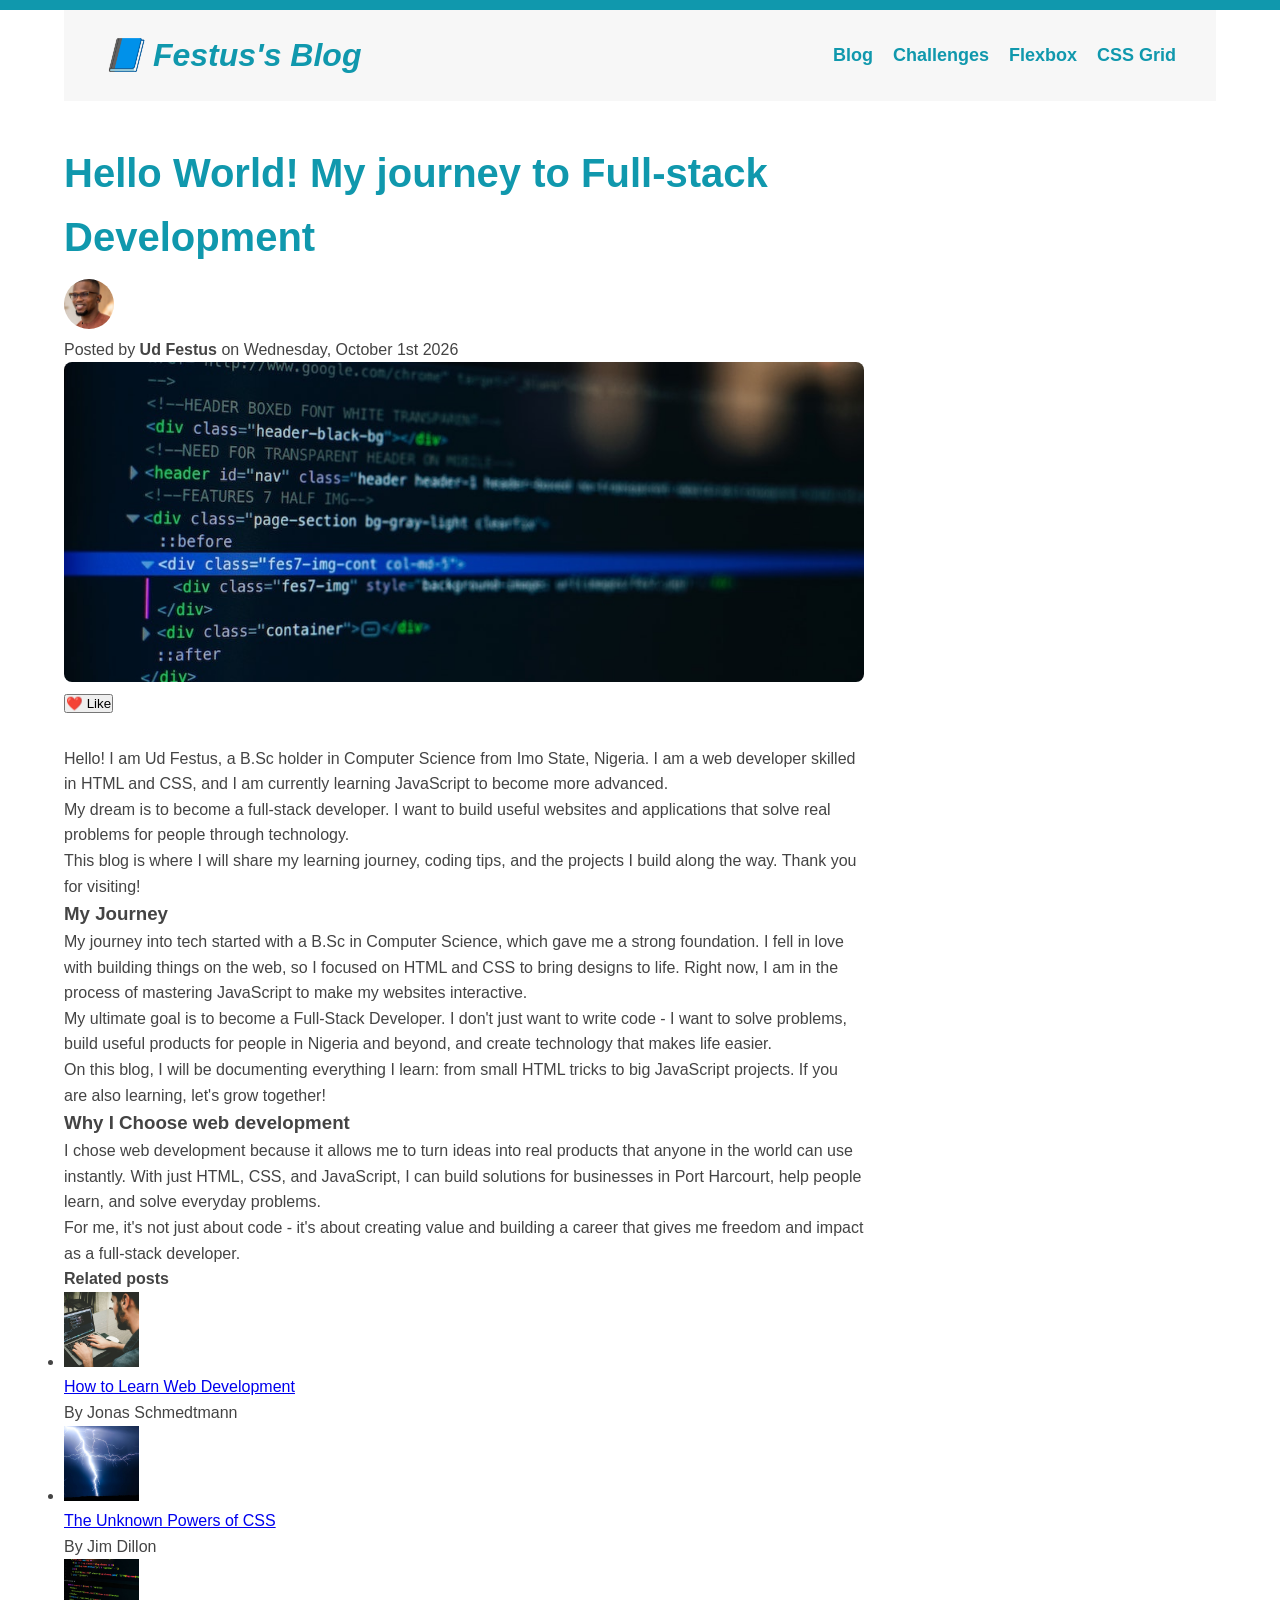
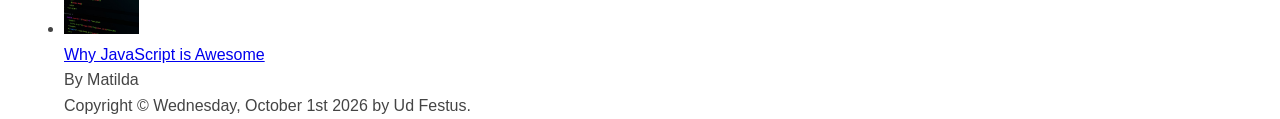
<file: index.html>
<!DOCTYPE html>
<html lang="en">
  <head>
    <meta charset="UTF-8" />
<meta name="viewport" content="width=device-width, initial-scale=1.0" />
    <link href="style.css" rel="stylesheet" />

    <title>Project</title>
  </head>

  <body>
    <!--
    <h1>The Basic Language of the Web: HTML</h1>
    <h2>The Basic Language of the Web: HTML</h2>
    <h3>The Basic Language of the Web: HTML</h3>
    <h4>The Basic Language of the Web: HTML</h4>
    <h5>The Basic Language of the Web: HTML</h5>
    <h6>The Basic Language of the Web: HTML</h6>
    -->

    <div class="container">
      <header class="main-header">
      <h1>📘 Festus's Blog</h1>

        <nav>
          <!-- <strong>This is the navigation</strong> -->
          <a href="blog.html">Blog</a>
          <a href="#">Challenges</a>
          <a href="#">Flexbox</a>
          <a href="#">CSS Grid</a>
        </nav>
      </header>

      <!-- <div class="row"> -->
      <article>
        <header class="post-header">
          <h2>Hello World! My journey to Full-stack Development </h2>

       <div class="author-box">
  <img
    src="IMG-20261001-WA3276.jpg"
    alt="Ud Festus"
    height="50"
    width="50"
    class="author-img"
    style="border-radius:50%; object-fit:cover;"
  />
  <p id="author" class="author">
    Posted by <strong>Ud Festus</strong> on Wednesday, October 1st 2026
  </p>
</div>

         
          <img
            src="img/post-img.jpg"
            alt="HTML code on a screen"
            width="500"
            height="200"
            class="post-img"
          />
          <button>❤️ Like</button>
        </header>

      <p>
Hello! I am Ud Festus, a B.Sc holder in Computer Science from Imo State, Nigeria. I am a web developer skilled in HTML and CSS, and I am currently learning JavaScript to become more advanced.
</p>
<p>
My dream is to become a full-stack developer. I want to build useful websites and applications that solve real problems for people through technology.
</p>
<p>
This blog is where I will share my learning journey, coding tips, and the projects I build along the way. Thank you for visiting!
</p>


        <h3>My Journey</h3>
       
        <p>
My journey into tech started with a B.Sc in Computer Science, which gave me a strong foundation. I fell in love with building things on the web, so I focused on HTML and CSS to bring designs to life. Right now, I am in the process of mastering JavaScript to make my websites interactive.
</p>
<p>
My ultimate goal is to become a Full-Stack Developer. I don't just want to write code - I want to solve problems, build useful products for people in Nigeria and beyond, and create technology that makes life easier.
</p>
<p>
On this blog, I will be documenting everything I learn: from small HTML tricks to big JavaScript projects. If you are also learning, let's grow together!
</p>

        <h3>Why I Choose web development</h3>

        <p>
I chose web development because it allows me to turn ideas into real products that anyone in the world can use instantly. With just HTML, CSS, and JavaScript, I can build solutions for businesses in Port Harcourt, help people learn, and solve everyday problems.
</p>
<p>
For me, it's not just about code - it's about creating value and building a career that gives me freedom and impact as a full-stack developer.
</p>

         <aside>
        <h4>Related posts</h4>

        <ul class="related">
          <li class="related-post">
            <img
              src="img/related-1.jpg"
              alt="Person programming"
              width="75"
              height="75"
            />
            <div>
              <a href="#" class="related-link">How to Learn Web Development</a>
              <p class="related-author">By Jonas Schmedtmann</p>
            </div>
          </li>
          <li class="related-post">
            <img
              src="img/related-2.jpg"
              alt="Lightning"
              width="75"
              height="75"
            />
            <div>
              <a href="#" class="related-link">The Unknown Powers of CSS</a>
              <p class="related-author">By Jim Dillon</p>
            </div>
          </li>
          <li class="related-post">
            <img
              src="img/related-3.jpg"
              alt="JavaScript code on a screen"
              width="75"
              height="75"
            />
            <div>
              <a href="#" class="related-link">Why JavaScript is Awesome</a>
              <p class="related-author">By Matilda</p>
            </div>
          </li>
        </ul>
      </aside>
      <!-- </div> -->

      <footer>
        <p id="copyright" class="copyright text">
          Copyright &copy; Wednesday, October 1st 2026 by Ud Festus.
        </p>
      </footer>
    </div>
  </body>
</html>
</file>
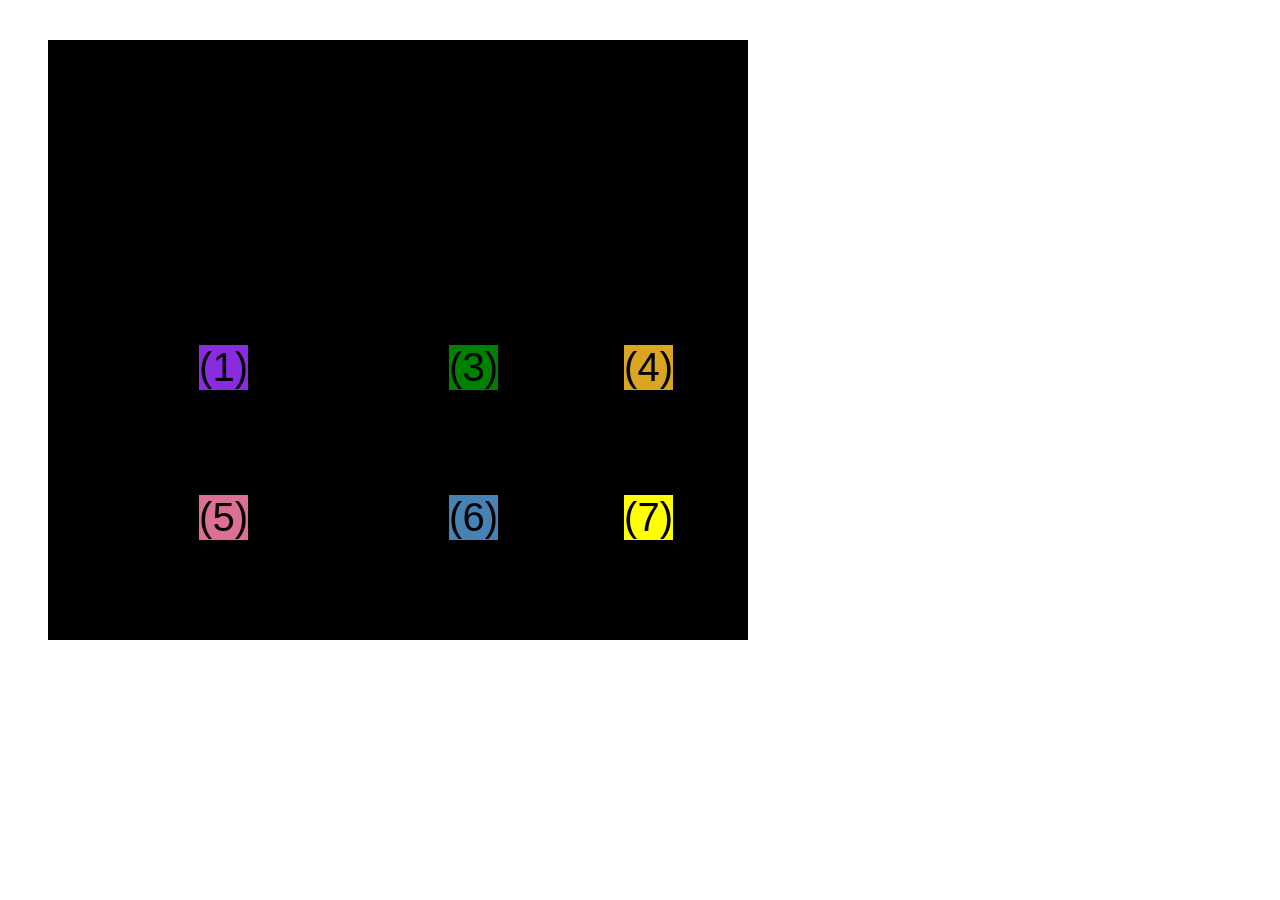
<file: css-grid.html>
<!DOCTYPE html>
<html lang="en">
  <head>
    <meta charset="UTF-8" />
    <meta http-equiv="X-UA-Compatible" content="IE=edge" />
    <meta name="viewport" content="width=device-width, initial-scale=1.0" />
    <title>CSS Grid</title>
    <style>
      .el--1 {
        background-color: blueviolet;
      }
      .el--2 {
        background-color: orangered;
      }
      .el--3 {
        background-color: green;
        /* height: 150px; */
      }
      .el--4 {
        background-color: goldenrod;
      }
      .el--5 {
        background-color: palevioletred;
      }
      .el--6 {
        background-color: steelblue;
      }
      .el--7 {
        background-color: yellow;
      }
      .el--8 {
        background-color: crimson;
      }

      .container--1 {
        /* STARTER */

        font-family: sans-serif;
        background-color: #ddd;
        font-size: 30px;
        margin: 40px;

        /* CSS GRID */
        display: grid;
        /* grid-template-columns: 1fr 1fr 1fr 1fr; */
        grid-template-columns: repeat(4, 1fr);

        grid-template-rows: 1fr 1fr;
        height: 500px;
        /* gap: 30px; */
        column-gap: 20px;
        row-gap: 40px;
        display: none;
      }

      .el--8 {
        grid-column: 2 / 3;
        grid-row: 1 / 2;
      }

      .el--2 {
        grid-column: 1 / -1;
        grid-row: 2 / 3;
      }

      .el--8 {
        grid-column: 3 / span 4;
      }

      .container--2 {
        /* STARTER */

        font-family: sans-serif;
        background-color: black;
        font-size: 40px;
        margin: 40px;

        width: 700px;
        height: 600px;

        /* CSS GRID */
        display: grid;
        grid-template-columns: 125px 200px 125px;
        grid-template-rows: 250px 100px;
        gap: 50px;

        /* Aligning tracks inside container:
        distribute empty space */
        justify-content: center;
        /* justify-content: space-between; */
        align-content: center;

        /* Aligning items Inside cells: moving items 
        around inside cells */
        align-items: end;
        justify-items: end;
      }

      .el--3 {
        align-self: end;
        justify-self: end;
      }
    </style>
  </head>
  <body>
    <div class="container--1">
      <div class="el el--1">(1) HTML</div>
      <div class="el el--2">(2) and</div>
      <div class="el el--3">(3) CSS</div>
      <div class="el el--4">(4) are</div>
      <div class="el el--5">(5) amazing</div>
      <div class="el el--6">(6) languages</div>
      <div class="el el--7">(7) to</div>
      <div class="el el--8">(8) learn</div>
    </div>

    <div class="container--2">
      <div class="el el--1">(1)</div>
      <div class="el el--3">(3)</div>
      <div class="el el--4">(4)</div>
      <div class="el el--5">(5)</div>
      <div class="el el--6">(6)</div>
      <div class="el el--7">(7)</div>
    </div>
  </body>
</html>
</file>
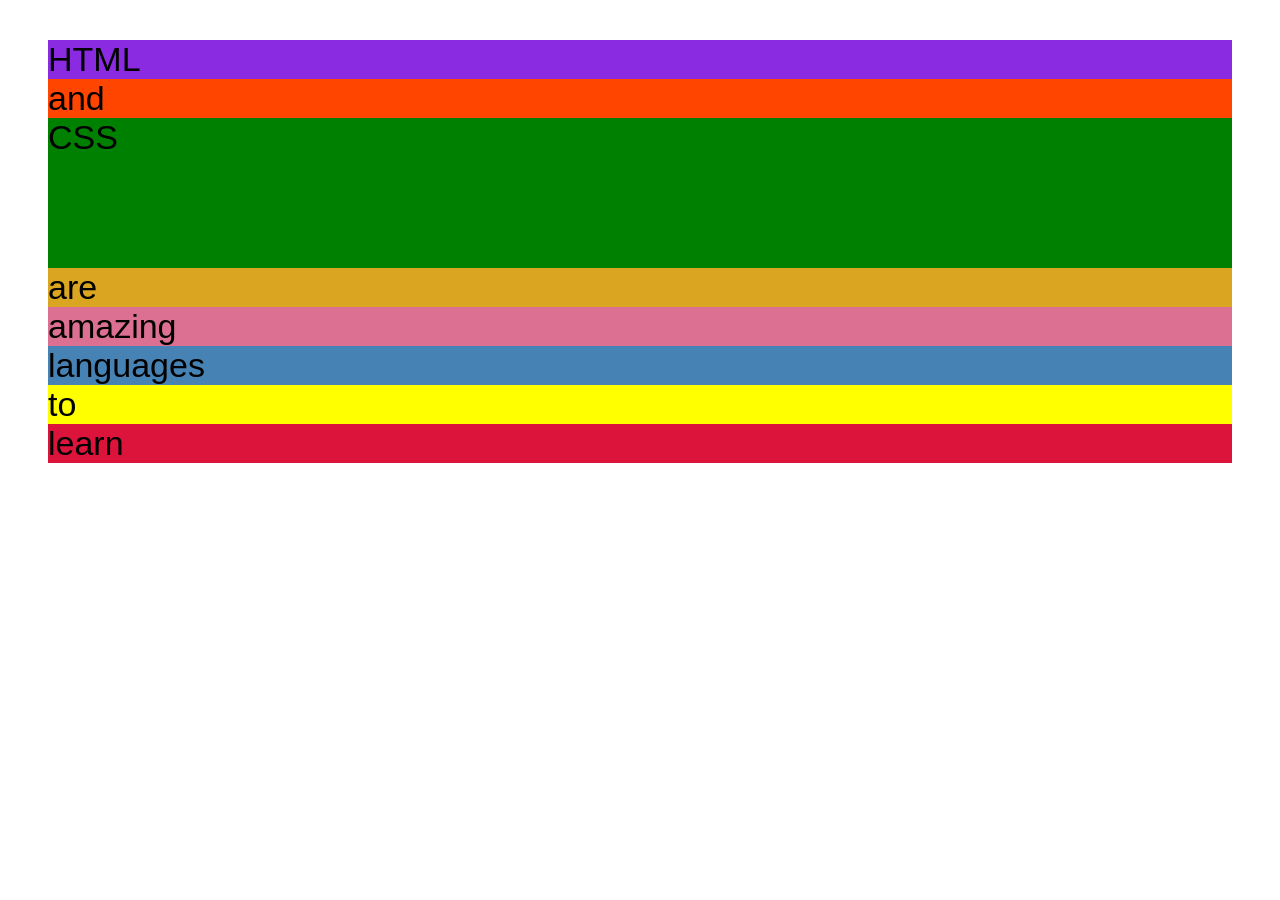
<file: flexbox.html>
<!DOCTYPE html>
<html lang="en">
  <head>
    <meta charset="UTF-8" />
    <meta http-equiv="X-UA-Compatible" content="IE=edge" />
    <meta name="viewport" content="width=device-width, initial-scale=1.0" />
    <title>Flexbox</title>
    <style>
      .el--1 {
        background-color: blueviolet;
      }
      .el--2 {
        background-color: orangered;
      }
      .el--3 {
        background-color: green;
        height: 150px;
      }
      .el--4 {
        background-color: goldenrod;
      }
      .el--5 {
        background-color: palevioletred;
      }
      .el--6 {
        background-color: steelblue;
      }
      .el--7 {
        background-color: yellow;
      }
      .el--8 {
        background-color: crimson;
      }

      .container {
        /* STARTER */
        font-family: sans-serif;
        background-color: #ddd;
        font-size: 34px;
        margin: 40px;

        /* FLEXBOX */
      }
    </style>
  </head>
  <body>
    <div class="container">
      <div class="el el--1">HTML</div>
      <div class="el el--2">and</div>
      <div class="el el--3">CSS</div>
      <div class="el el--4">are</div>
      <div class="el el--5">amazing</div>
      <div class="el el--6">languages</div>
      <div class="el el--7">to</div>
      <div class="el el--8">learn</div>
    </div>
  </body>
</html>
</file>
<file: style.css>
* {
  margin: 0;
  padding: 0;
  box-sizing: border-box;
}

body {
  color: #444;
  font-family: 'Inter', sans-serif;
  border-top: 10px solid #1098ad;
  line-height: 1.6;
}

.container {
  max-width: 1200px;
  width: 90%;
  margin: 0 auto;
}

.main-header {
  background-color: #f7f7f7;
  padding: 20px 40px;
  display: flex;
  align-items: center;
  justify-content: space-between;
  flex-wrap: wrap;
  gap: 20px;
  margin-bottom: 40px;
}

.main-header h1 {
  color: #1098ad;
  font-style: italic;
}

nav {
  font-size: 18px;
  display: flex;
  gap: 20px;
  flex-wrap: wrap;
}

nav a:link {
  text-decoration: none;
  color: #1098ad;
  font-weight: bold;
}

nav a:hover {
  text-decoration: underline;
}

article {
  max-width: 800px;
}

.post-header {
  margin-bottom: 30px;
}

.post-header h2 {
  font-size: 40px;
  color: #1098ad;
  margin-bottom: 10px;
}

.post-img {
  width: 100%;
  height: auto;
  border-radius: 8px;
}

/* MAKE IT RESPONSIVE FOR YOUR PHONE */
@media (max-width: 768px) {
  .main-header {
    flex-direction: column;
    text-align: center;
  }
  
  .post-header h2 {
    font-size: 28px;
  }
  
  .container {
    width: 95%;
  }
}
</file>
